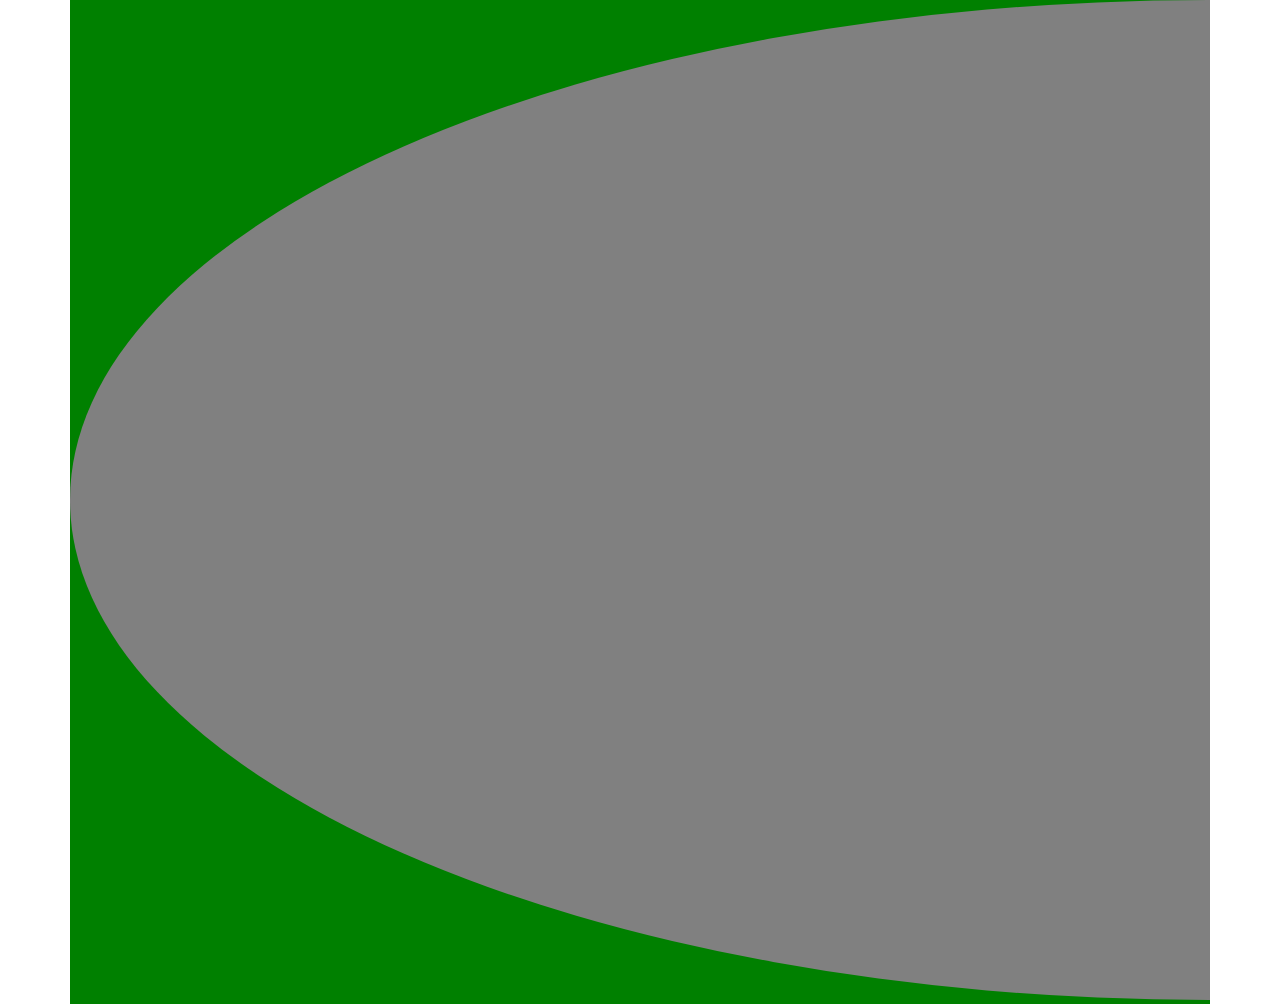
<file: tester.html>
<!DOCTYPE html>
<html lang="en">
<head>
    <meta charset="UTF-8">
    <title>Title</title>
</head>
<body>

<div>
<div></div>
</div>


<style>
  *{
    margin: 0;
    padding: 0;
  }
  html{
    background: white;
  }
  body{
    width: 89%;
    background: green;
    margin: 0 auto;
    overflow: hidden;
  }
  div{
    height: 80%;
    width: 100%;
    padding: 0;
    display: inline-block;
    overflow: hidden;

  }
  div div{
    display: block;
    background: grey;
    border-radius: 50%;
    margin: 0;
    border: 0;
    width: 200%;
    height: 1000px;
  }
</style>
</body>
</html>
</file>
